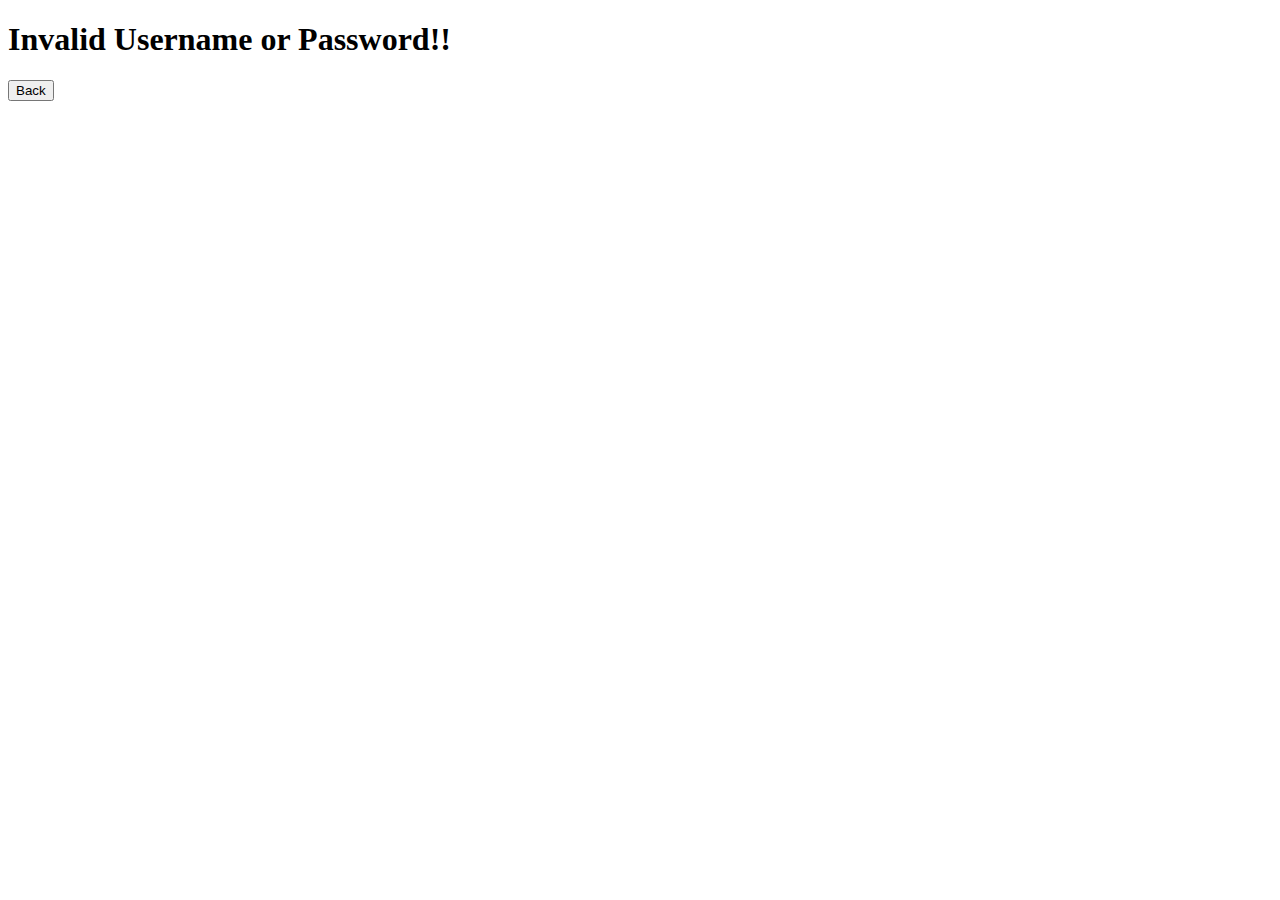
<file: templates/invalid_credentials.html>
<!DOCTYPE html>
<html>
    <head>
        <title>Invalid Login</title>
    </head>
    <body>
        <h1>Invalid Username or Password!!</h1>
        <form action='/' method='GET'>
            <button type="submit">
            Back</button>
          </form>
    </body>
</html>
</file>
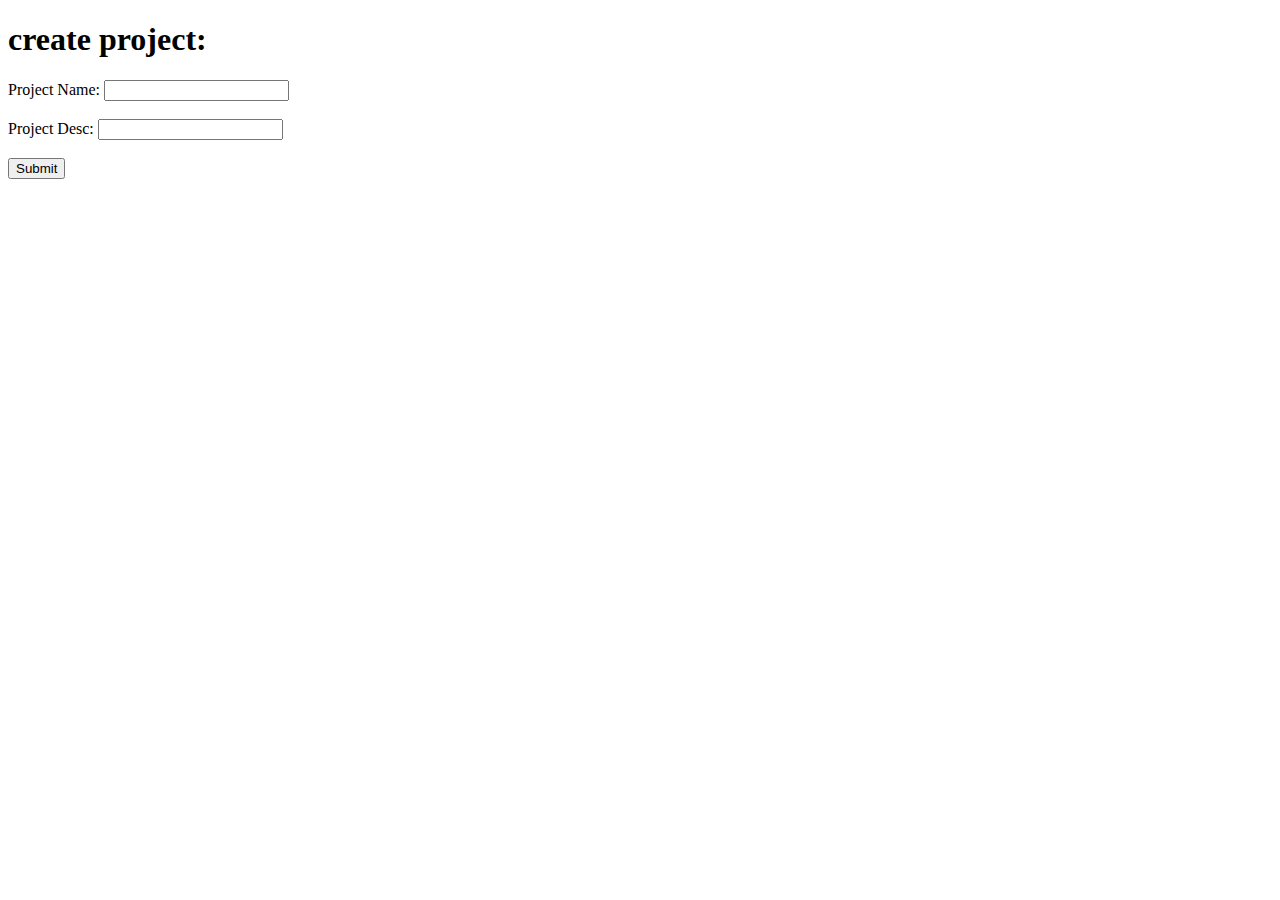
<file: Login/templates/create_project.html>
<!DOCTYPE html>
<html>
    <head>
        <title>Create New Project</title>
    </head>
    <body>
        <h1>create project:</h1>
        <form class="createproject" method = "POST">
            <label for="Project_name">Project Name: </label>
            <input type="text" id="Project_name" name="Project_name"><br><br>
            <label for="Project_desc">Project Desc: </label>
            <input type="text" id="Project_desc" name="Project_desc" ><br><br>   
            <input type="submit">
        </form>
    </body>
</html>
</file>
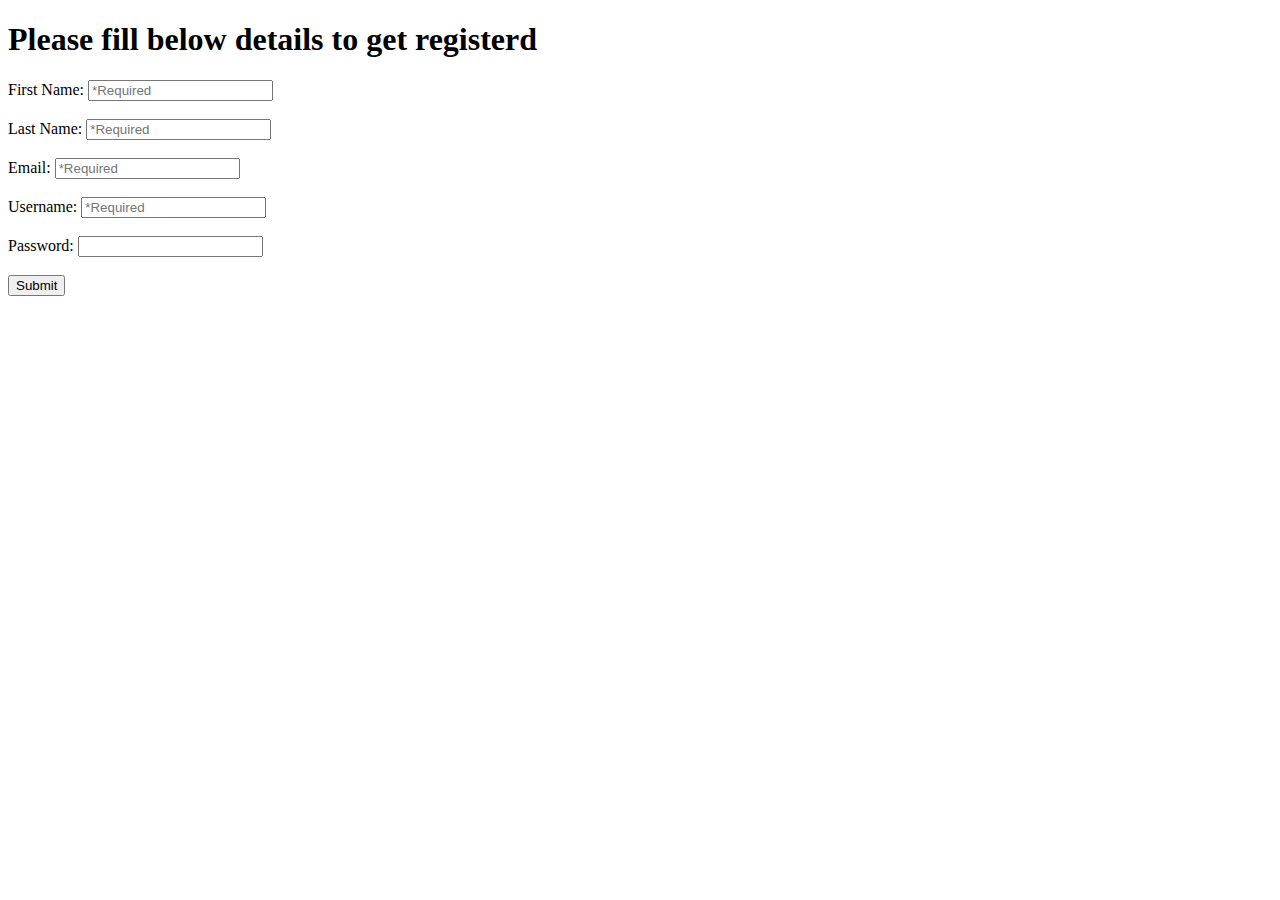
<file: registry/templates/register.html>
<!DOCTYPE html>
<html>
    <head>
        <title>Register</title>
    </head>
    <body>
        <h1>Please fill below details to get registerd</h1>
        <form class="credentials" method="POST"> 
            <label for="firstname">First Name: </label>
            <input type="text" id="firstname" name="firstname" placeholder="*Required"><br><br>
            <label for="lastname">Last Name: </label>
            <input type="text" id="lastname" name="lastname" placeholder="*Required"><br><br>
            <label for="email">Email: </label>
            <input type="text" id="email" name="email" placeholder="*Required"><br><br>
            <label for="username">Username: </label>
            <input type="text" id="username" name="username" placeholder="*Required"><br><br>
            <label for="password">Password: </label>
            <input type="text" id="password" name="password"><br><br>
            <input type="submit">
          </form>
    </body>
</html>
</file>
